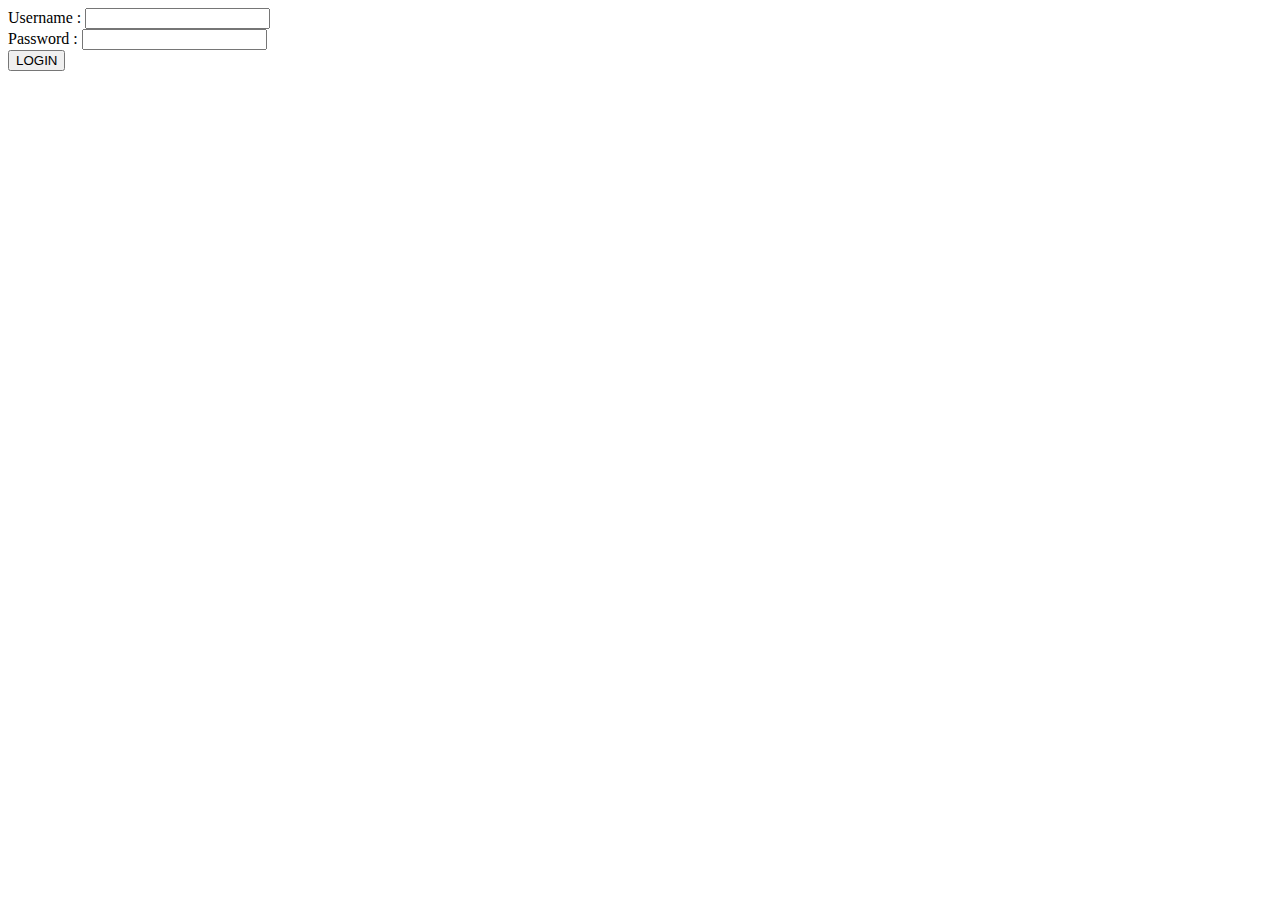
<file: login.html>
<!DOCTYPE html>
<html lang="en">
<head>
    <meta charset="UTF-8">
    <meta name="viewport" content="width=device-width, initial-scale=1.0">
    <title>Login</title>
</head>
<body>
    <form id="loginForm">
        <div>
            <label for="username">Username : </label>
            <input type="text" name="username" id="username">
        </div>
        <div>
            <label for="password">Password : </label>
            <input type="password" name="password" id="password">
        </div>
        <button type="submit">LOGIN</button>
    </form>

    <script src="aset/js/script.js"></script>
</body>
</html>
</file>
